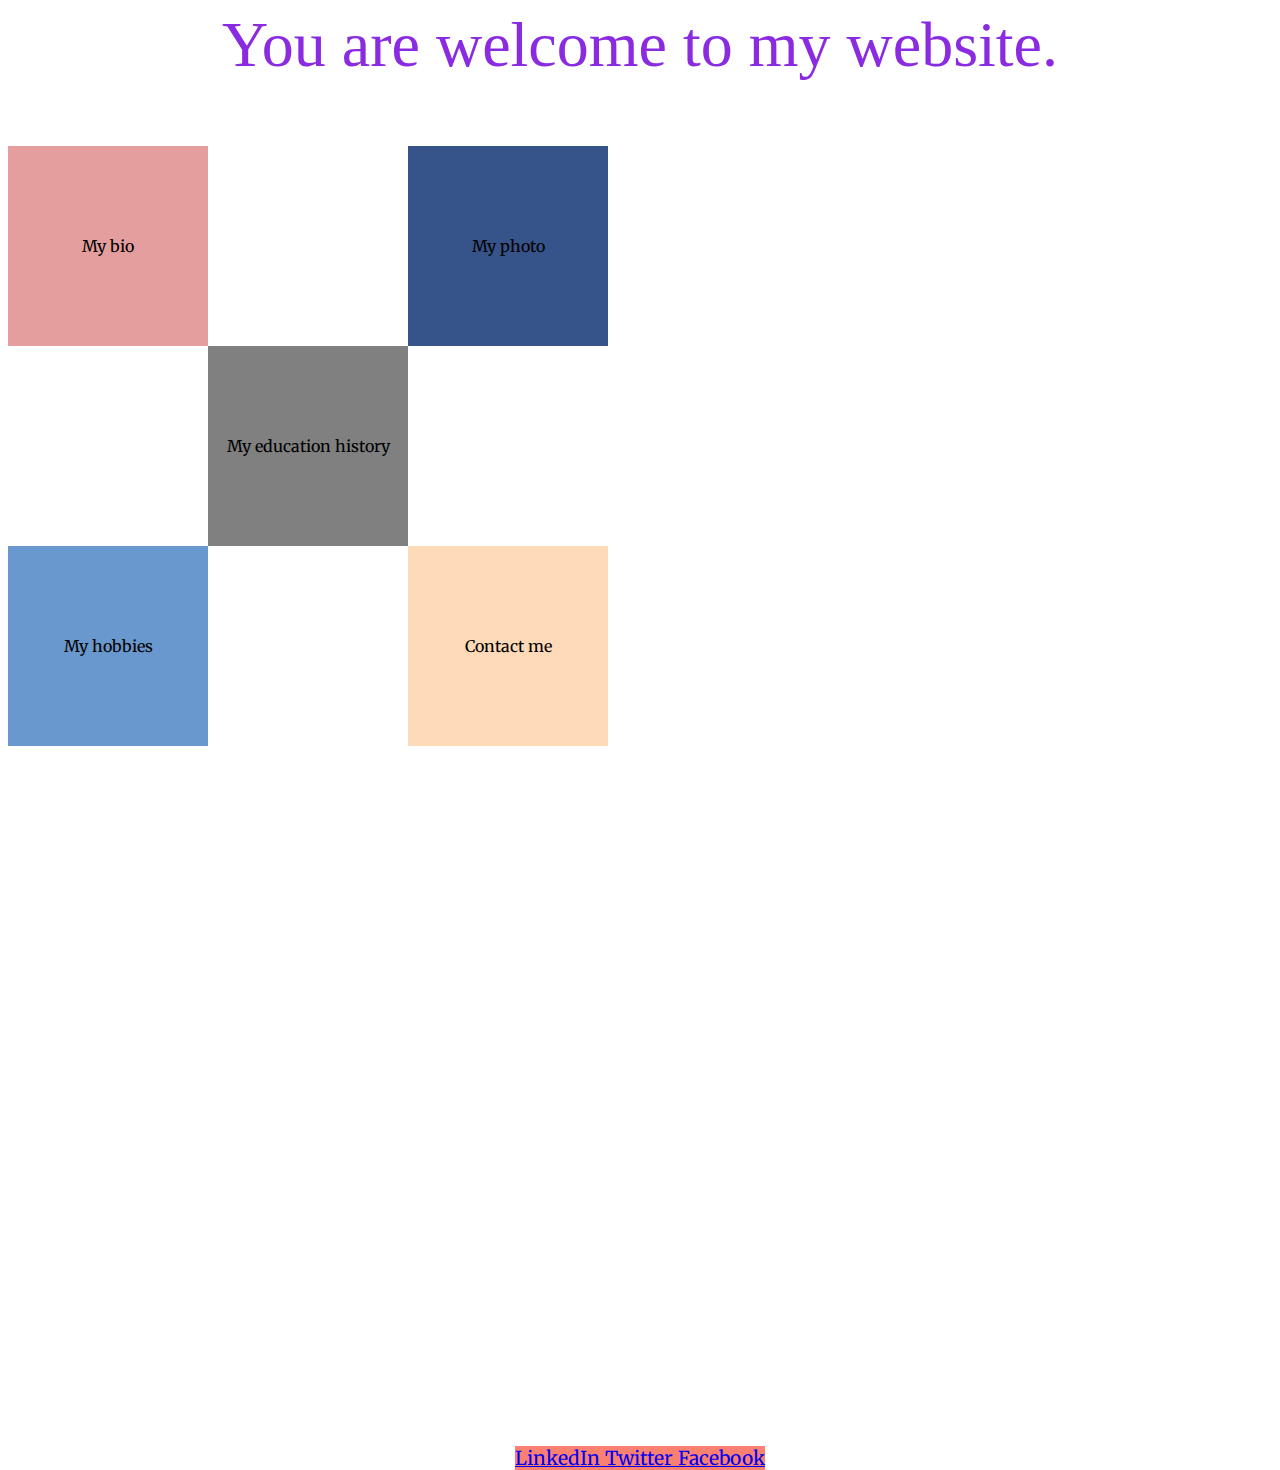
<file: index.html>
<html lang="en">
<head>
    <meta charset="UTF-8">
    <meta http-equiv="X-UA-Compatible" content="IE=edge">
    <meta name="viewport" content="width, initial-scale=1.0">
    <title>Personal Site(Modified)</title>
    <link rel="stylesheet" href="newsite.css">
    <link rel="shortcut icon" href="favicon.ico" type="image/x-icon">
    <link rel="preconnect" href="https://fonts.googleapis.com">
<link rel="preconnect" href="https://fonts.gstatic.com" crossorigin>
<link rel="preconnect" href="https://fonts.googleapis.com">
<link rel="preconnect" href="https://fonts.gstatic.com" crossorigin>
<link href="https://fonts.googleapis.com/css2?family=Merriweather:ital@1&display=swap" rel="stylesheet">



</head>
<body>
    <p style=" color:blueviolet; font-family:chiller; font-size: 400%">
        You are welcome to my website.<br>
    </p>
    <div class="bio" onclick="location.href='bio.html';"> My bio </div>

    <div class="educ" onclick="location.href='educ.html';"> My education history </div>

    <div class="hobbies" onclick="location.href='hobbies.html';"> My hobbies </div>

    <div class="photo" onclick="location.href='me.jpg';"> My photo </div>

    <div class="contact-me" onclick="location.href='contactme.html';"> Contact me </div>

    <a class="footer" href="https://www.linkedIn.com"> LinkedIn </a>
    <a class="footer" href="https://www.twitter.com"> Twitter </a>
    <a class="footer" href="https://www.facebook.com"> Facebook </a>
  
    
</body>
</html>
</file>
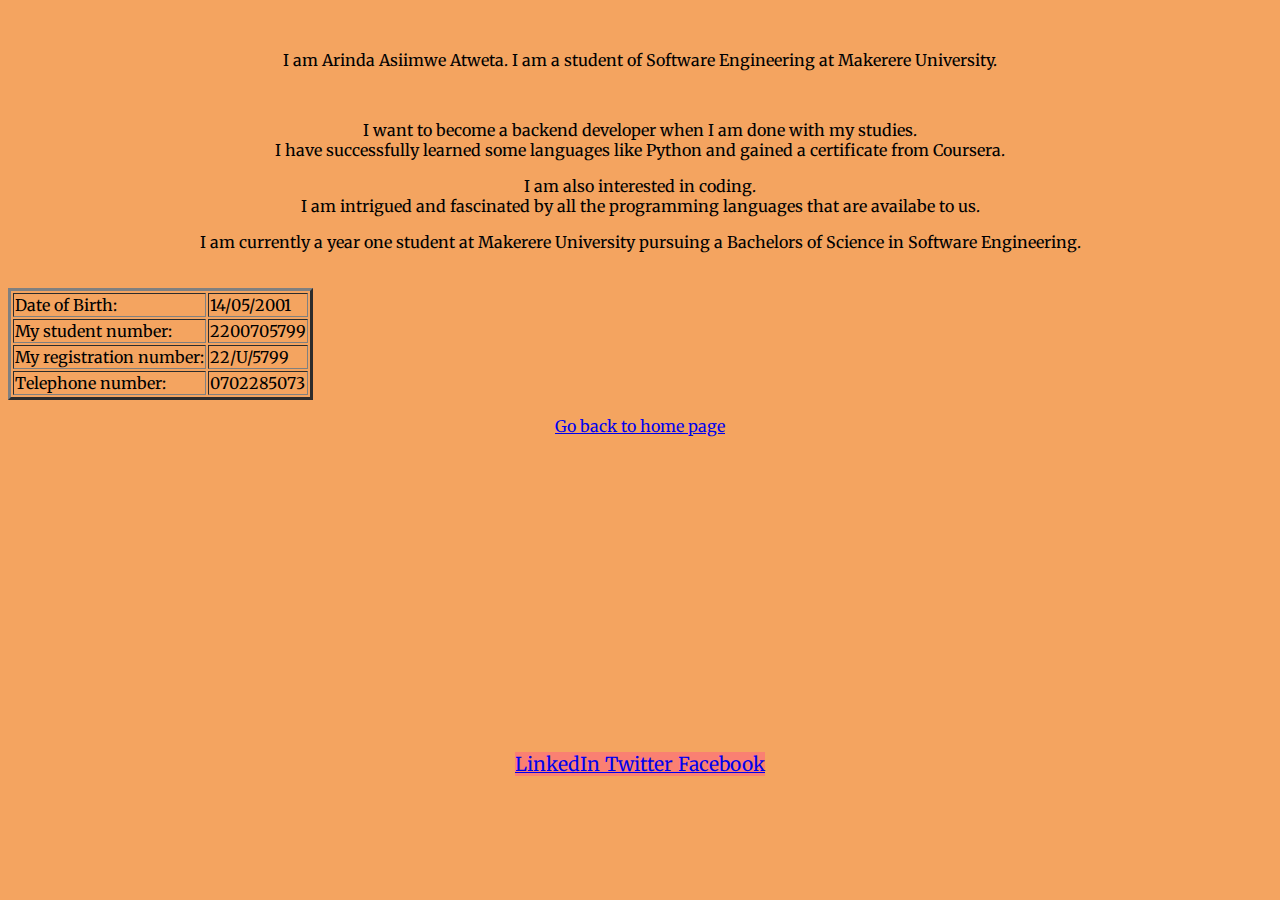
<file: bio.html>
<html lang="en">
<head>
    <meta charset="UTF-8">
    <meta http-equiv="X-UA-Compatible" content="IE=edge">
    <meta name="viewport" content="width=device-width, initial-scale=1.0">
    <title>My Bio</title>
    <link rel="stylesheet" href="newsite.css">
    <link rel="shortcut icon" href="favicon.ico" type="image/x-icon">
    <link rel="preconnect" href="https://fonts.googleapis.com">
<link rel="preconnect" href="https://fonts.gstatic.com" crossorigin>
<link rel="preconnect" href="https://fonts.googleapis.com">
<link rel="preconnect" href="https://fonts.gstatic.com" crossorigin>
<link href="https://fonts.googleapis.com/css2?family=Merriweather:ital@1&display=swap" rel="stylesheet">
</head>

<body style="background-color: sandybrown">

   <p class="bio2">
    I am Arinda Asiimwe Atweta.
    I am a student of Software Engineering at Makerere University.
   </p>
   
    <p>
    I want to become a backend developer when I am done with my studies.<br>
    I have successfully learned some languages like Python and gained a certificate from Coursera.
   </p> 

   <p>
    I am also interested in coding. <br>I am intrigued and fascinated by all the programming languages that are availabe to us.
</p>

<p> I am currently a year one student at Makerere University pursuing a Bachelors of Science in Software Engineering.</p>

<table border="3">
    <tr>  
        <td>Date of Birth:  </td>        
        <td>14/05/2001</td>
    </tr>
<br><tr> 
    <td>My student number: </td>     
    <td>2200705799</td>
    </tr>
   <tr>
    <td> My registration number:</td>  
    <td>22/U/5799
    </td>
    </tr>
    <tr>
        <td>Telephone number:</td>
        <td> 0702285073</td>
    </tr>
</table>
<p><a href="index.html"> Go back to home page</a></p>

<a class="footer" href="https://www.linkedIn.com"> LinkedIn </a>
    <a class="footer" href="https://www.twitter.com"> Twitter </a>
    <a class="footer" href="https://www.facebook.com"> Facebook </a>
  

</body>
</html>
</file>
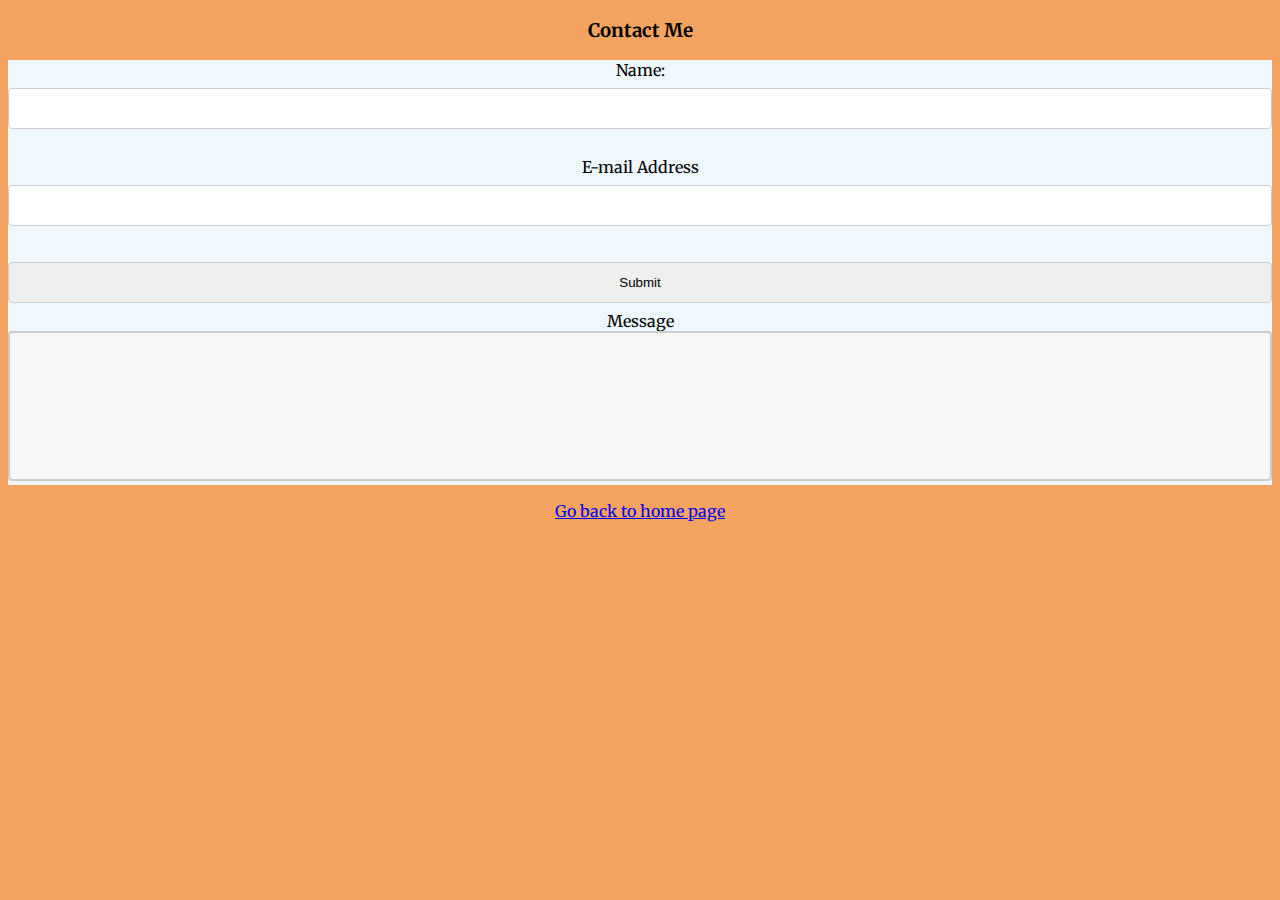
<file: contactme.html>
<!DOCTYPE html>
<html>
    <head>
        <title>
            Contact Me
        </title>

        <link rel="stylesheet" href="newsite.css">
        <link rel="shortcut icon" href="favicon.ico" type="image/x-icon">
        <link rel="preconnect" href="https://fonts.googleapis.com">
<link rel="preconnect" href="https://fonts.gstatic.com" crossorigin>
<link rel="preconnect" href="https://fonts.googleapis.com">
<link rel="preconnect" href="https://fonts.gstatic.com" crossorigin>
<link href="https://fonts.googleapis.com/css2?family=Merriweather:ital@1&display=swap" rel="stylesheet">
    </head>

    <body style="background-color: sandybrown">
        <!-- contcat form -->
    <h3>
        Contact Me
    </h3>
    <div class="form">
    <form  border="4" action="https://aritah185@gmail.com" method="post">
        <label for="name"> Name: </label>
        <input type="text" id="name" name="name"><br><br>
        <label for="email"> E-mail Address </label>
        <input type="text" id="email" name="email"><br><br>
        <input type="submit" value="Submit"> 
        <label for="text">Message</label>
        <textarea name="text" id="" cols="30" rows="10"> </textarea>
        
    </form>
    </div>
    <p><a href="index.html">Go back to home page</a>
    </body>
</html>
</file>
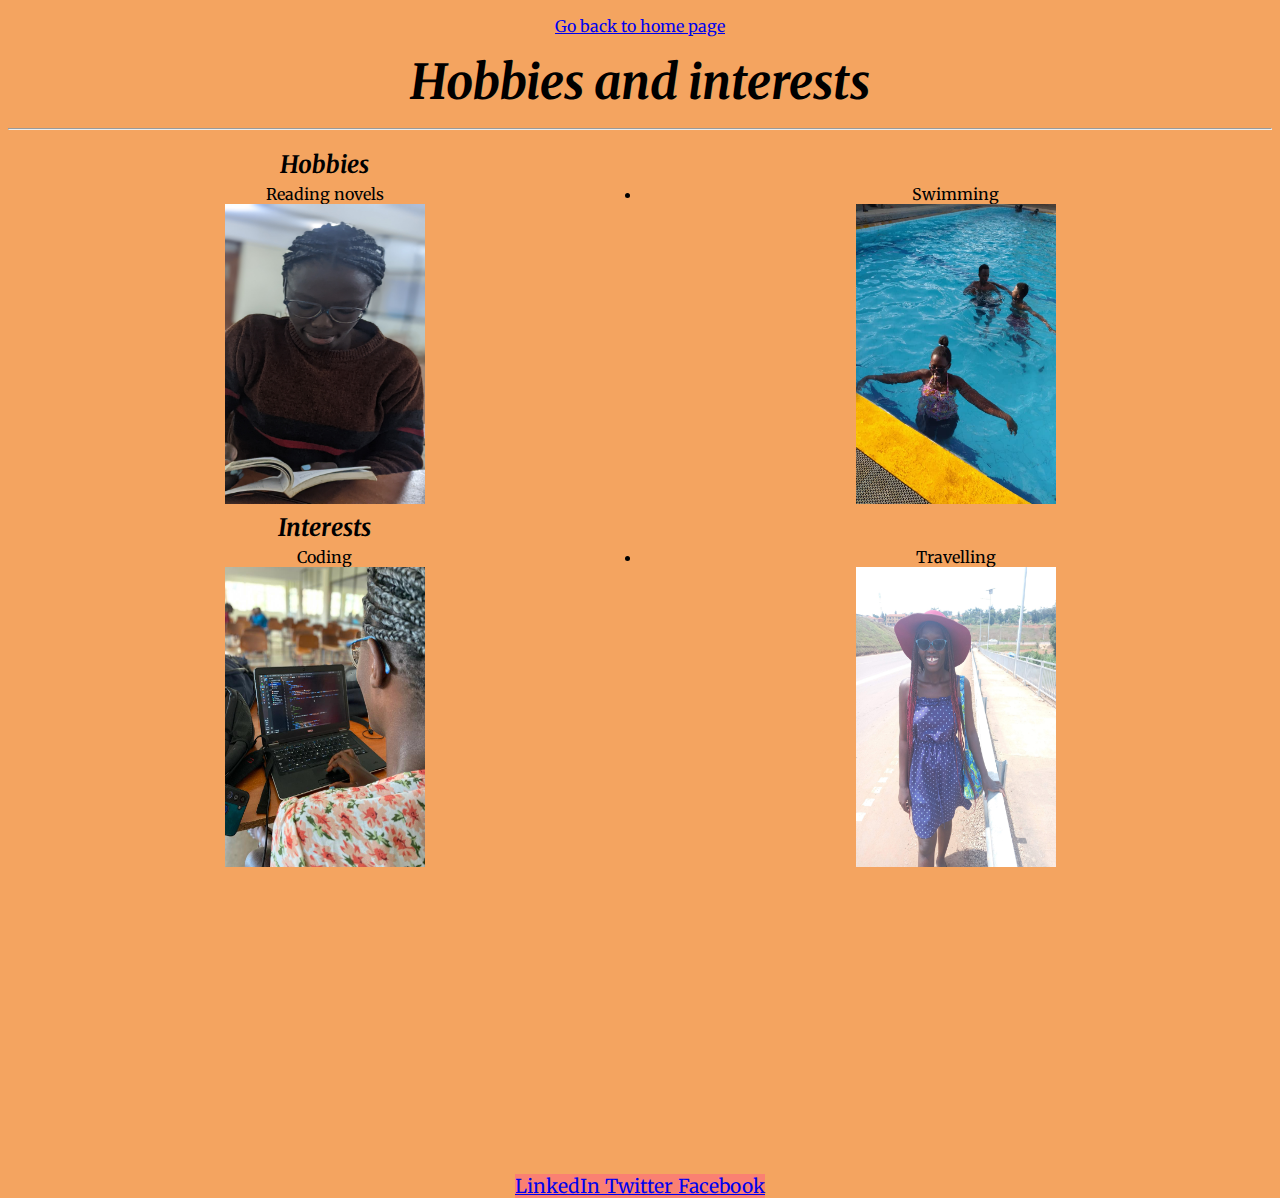
<file: hobbies.html>
<!DOCTYPE html>
<html>
    <head>
        <title>
            My hobbies
        </title>

<link rel="stylesheet" href="newsite.css">
<link rel="shortcut icon" href="favicon.ico" type="image/x-icon">
<link rel="preconnect" href="https://fonts.googleapis.com">
<link rel="preconnect" href="https://fonts.gstatic.com" crossorigin>
<link rel="preconnect" href="https://fonts.googleapis.com">
<link rel="preconnect" href="https://fonts.gstatic.com" crossorigin>
<link href="https://fonts.googleapis.com/css2?family=Merriweather:ital@1&display=swap" rel="stylesheet">
    </head>

    <body style="background-color: sandybrown">

        
        <!-- Hobbies -->
        <p><a href="index.html"> Go back to home page</a></p>
            <p>
            <i><em><strong><font size="7"> Hobbies and interests</font></strong></em></i>
            <br>
            
                <table style="width: 100%">
                    <tr><td> <em> <strong> <font size="5"> Hobbies </font></strong></em></td></tr>
                    <ol>
                    <tr>
                 <!--1-->
                 <td>
                <li>
                    Reading novels
                     <br><img src="novels.jpg" alt="first hobby" width="200px" height="300px" Align="bottom" title="Myself reading a novel"> 
                   
                </li>
                 </td>
        
                <!-- 2 -->
        
                <td>
                <li>
                    
                    Swimming
                    <br><img src="swimming.jpg" alt="second hobby" width="200px" height="300px" title="me swimming">
                    
                </li>
                </td>
               </tr>
            </ol>
            
            <hr>
             <!-- Interests -->

             <ol>
               <tr> <td> <em> <strong> <font size="5"> Interests</font></strong></em> </td></tr>
               <td>
               <li> Coding
                <br><img src="coding.jpg" alt="first interest" width="200px" height="300px" title="me coding">

               </li>
               </td>

               <td>
                <li>
                    Travelling
                    <br><img src="travel.jpg" alt="second interest" width="200px" height="300px" title="me travelling">
 
                    
                </li>
               </td>
             </ol>

        </p>
        </table>
        
        <a class="footer" href="https://www.linkedIn.com"> LinkedIn </a>
        <a class="footer" href="https://www.twitter.com"> Twitter </a>
        <a class="footer" href="https://www.facebook.com"> Facebook </a>

    </body>
</html>
</file>
<file: newsite.css>
body{
    text-align: center;
    font-family: Merriweather,serif; 
    position: relative;
    
}

.form{
    background-color: aliceblue; 
    
}

input{
    width: 100%;
    padding: 12px 20px;
    margin: 8px 0;
    display: inline-block;
    border: 1px solid #ccc;
    border-radius: 4px;
    box-sizing: border-box;

}

textarea {
    width: 100%;
    height: 150px;
    padding: 12px 20px;
    box-sizing: border-box;
    border: 2px solid #ccc;
    border-radius: 4px;
    background-color: #f8f8f8;
    resize: none;
  }


.bio2{
    justify-content: center;
    margin: 50px;
    text-align: center;

   
}

.bio{
    background-color: rgb(228, 158, 158);
    height: 200px;
    width: 200px;
    line-height: 200px;
}

.educ{
    background-color: gray;
    height: 200px;
    width: 200px;
    position: relative;
    left: 200px;
    line-height: 200px;
   
}

.hobbies{
    background-color: rgb(105, 152, 206);
    height: 200px;
    width: 200px;
    position: relative;
    line-height: 200px;
   
}
    

.photo{
    background-color: rgb(54, 83, 138);
    height: 200px;
    width: 200px;
    position: relative;
    left: 400px;
    bottom: 600px;
    line-height: 200px;
    
}

.contact-me{
    background-color: peachpuff;
    height: 200px;
    width: 200px;
    position: relative;
    left: 400px;
    bottom: 400px;
    line-height: 200px;
    
}

.bio:hover{
    background-color: rgb(44, 240, 237);
    cursor: pointer;
}

.educ:hover{
    background-color: lightgoldenrodyellow;
    cursor: pointer;
}

.hobbies:hover{
    background-color: lightgoldenrodyellow;
    cursor: pointer;
}

.photo:hover{
    background-color: lightgoldenrodyellow;
    cursor: pointer;
}

.contact-me:hover{
    background-color: gold;
    cursor: pointer;
}

.footer{
    background-color: salmon;
    position: relative;
    top: 300px;
    font-size: larger;
}
</file>
